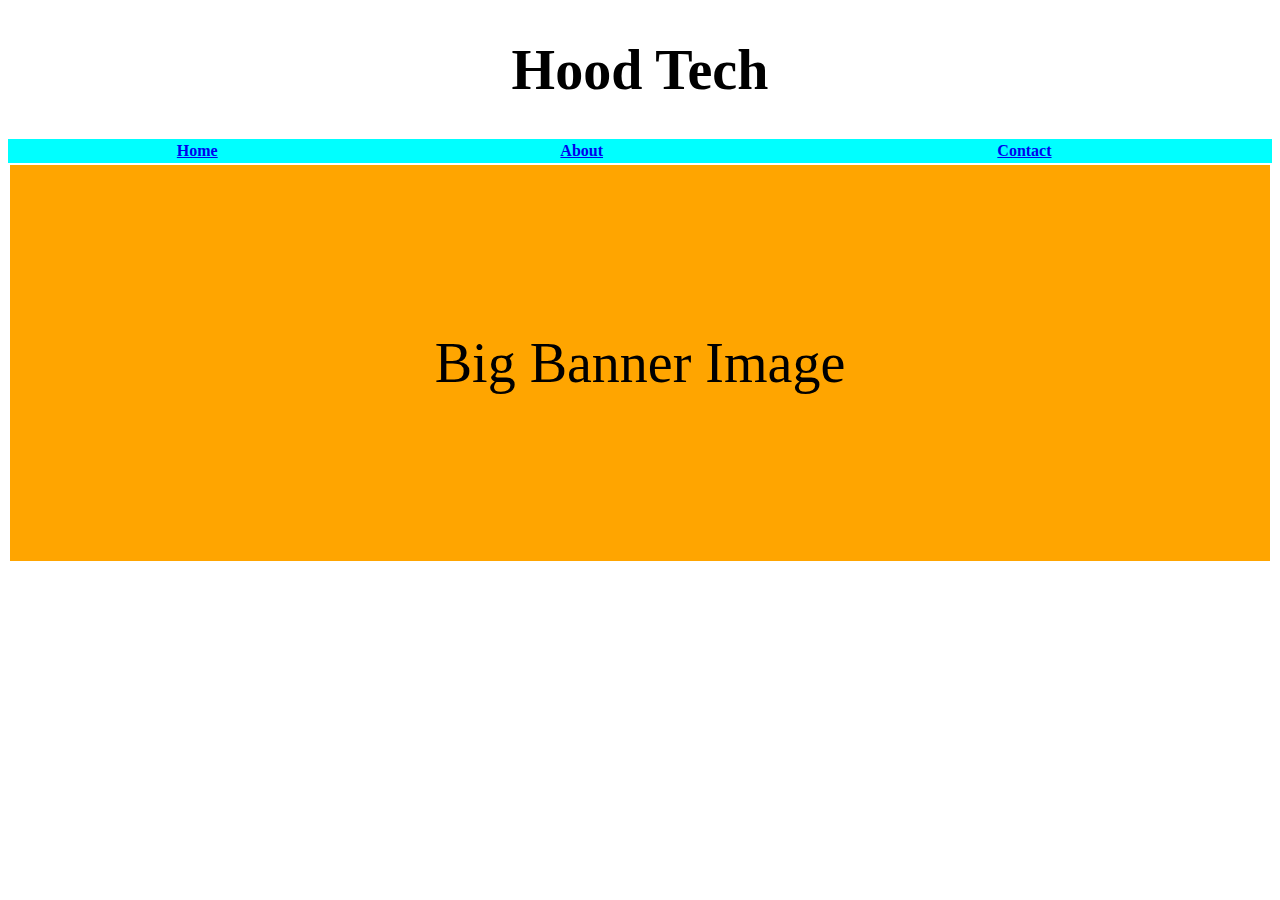
<file: Contact.html>
﻿<!DOCTYPE html>
<html lang="en-us">
<head>
    <meta charset="utf-8" />
    <title>Hood Tech - Contact</title>
</head>
<body style="font-family:Verdana">
    <h1 style="text-align:center;font-size:350%">Hood Tech</h1>
    <table style="background-color:aqua;width:100%" align="center">
        <tr>
            <th><a href="index.html">Home</a></th>
            <th><a href="about.html">About</a></th>
            <th><a href="contact.html">Contact</a></th>
        </tr>
    </table>
    <table style="width:100%;height:400px">
        <tr style="background-color:orange">
            <td style="text-align:center;font-size:350%">
                Big Banner Image
            </td>
        </tr>
    </table>
</body>
</html>
</file>
